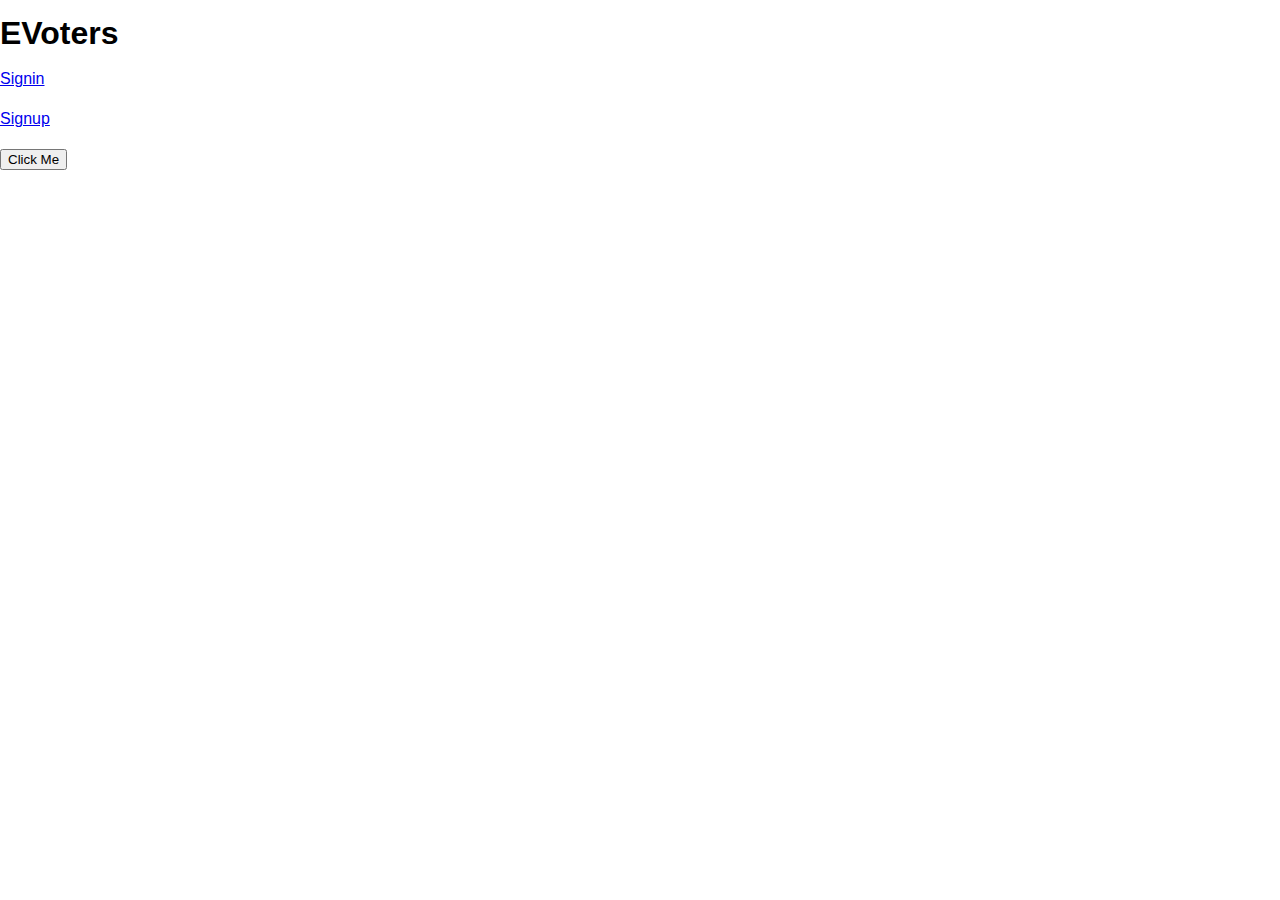
<file: voters/src/main/webapp/index.html>
<!DOCTYPE html>
<html lang="en">
<head>
	<meta charset="utf-8">
  <meta name="viewport" content="width=device-width, initial-scale=1">
  <!-- Bootstrap CSS -->
  <link
  	href="https://cdn.jsdelivr.net/npm/bootstrap@5.0.1/dist/css/bootstrap.min.css"
  	rel="stylesheet"
  	integrity="sha384-+0n0xVW2eSR5OomGNYDnhzAbDsOXxcvSN1TPprVMTNDbiYZCxYbOOl7+AMvyTG2x"
  	crossorigin="anonymous" />
  <link rel="stylesheet" href="./static/css/styles.css" />
  <title>EVoters</title>
</head>
<body>
	<h1 class="display-1 text-center">EVoters</h1>
	<p><a href="./signin.html">Signin</a></p>
	<p><a href="./signup.html">Signup</a></p>
	<button type="button" id="mybtn">Click Me</button>
	<!-- jQuery -->
  <script src="https://ajax.googleapis.com/ajax/libs/jquery/3.6.0/jquery.min.js"></script>
	<!-- BootStrap Bundle -->
	<script
		src="https://cdn.jsdelivr.net/npm/bootstrap@5.0.1/dist/js/bootstrap.bundle.min.js"
		integrity="sha384-gtEjrD/SeCtmISkJkNUaaKMoLD0//ElJ19smozuHV6z3Iehds+3Ulb9Bn9Plx0x4"
		crossorigin="anonymous">
	</script>
	<script src="./static/js/scripts.js"></script>
</body>
</html>
</file>
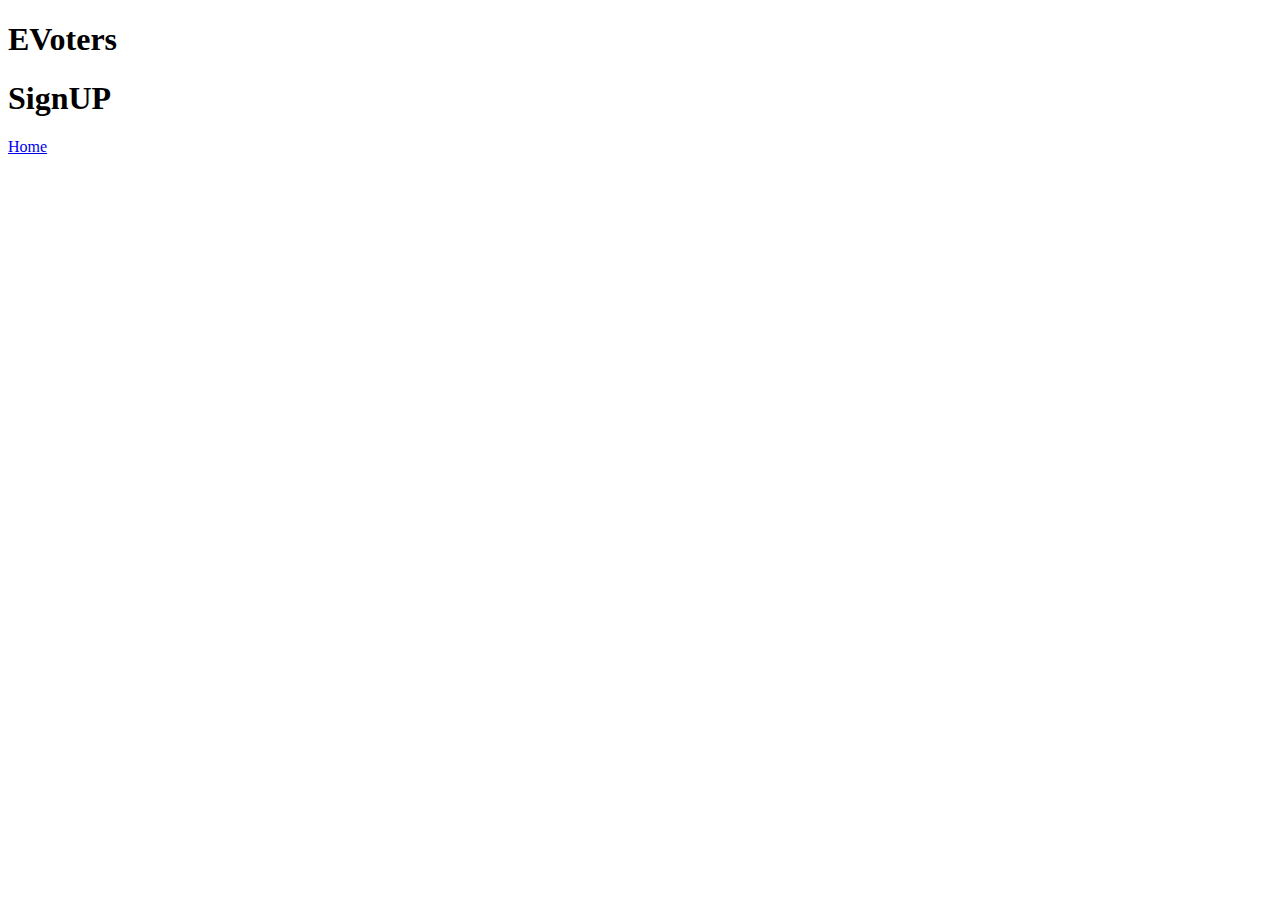
<file: voters/src/main/webapp/signup.html>
<!DOCTYPE html>
<html lang="en">
<head>
	<meta charset="utf-8">
  <meta name="viewport" content="width=device-width, initial-scale=1">
  <!-- Bootstrap CSS -->
  <link
  	href="https://cdn.jsdelivr.net/npm/bootstrap@5.0.1/dist/css/bootstrap.min.css"
  	rel="stylesheet"
  	integrity="sha384-+0n0xVW2eSR5OomGNYDnhzAbDsOXxcvSN1TPprVMTNDbiYZCxYbOOl7+AMvyTG2x"
  	crossorigin="anonymous">
  <title>EVoters :: Home</title>
</head>
<body>
	<h1 class="display-1 text-center">EVoters</h1>
	<h1>SignUP</h1>
	<p><a href="./">Home</a></p>
	<!-- jQuery -->
  <script src="https://ajax.googleapis.com/ajax/libs/jquery/3.6.0/jquery.min.js"></script>
	<!-- BootStrap Bundle -->
	<script
		src="https://cdn.jsdelivr.net/npm/bootstrap@5.0.1/dist/js/bootstrap.bundle.min.js"
		integrity="sha384-gtEjrD/SeCtmISkJkNUaaKMoLD0//ElJ19smozuHV6z3Iehds+3Ulb9Bn9Plx0x4"
		crossorigin="anonymous">
	</script>
</body>
</html>
</file>
<file: voters/src/main/webapp/static/css/styles.css>
@charset "utf-8";

*,
*::before,
*::after {
	box-sizing: border-box;
}

:root {
	font-size: 16px;
}

body {
  margin: 0;
  font-family: -apple-system, BlinkMacSystemFont, 'Segoe UI', 'Roboto', 'Oxygen',
    'Ubuntu', 'Cantarell', 'Fira Sans', 'Droid Sans', 'Helvetica Neue',
    sans-serif;
  -webkit-font-smoothing: antialiased;
  -moz-osx-font-smoothing: grayscale;
  line-height: 150%;
}
.navbar-brand {
	display: flex;
	justify-content: center;
	align-items: center;
	font-size: 2rem;
}

.form-dialog {
	display: flex;
	flex-direction: column;
	justify-content: center;
	align-items: center;
	height: calc(100vh - 88px);
}
.form-dialog h1 {
	margin-bottom: 50px;
}
</file>
